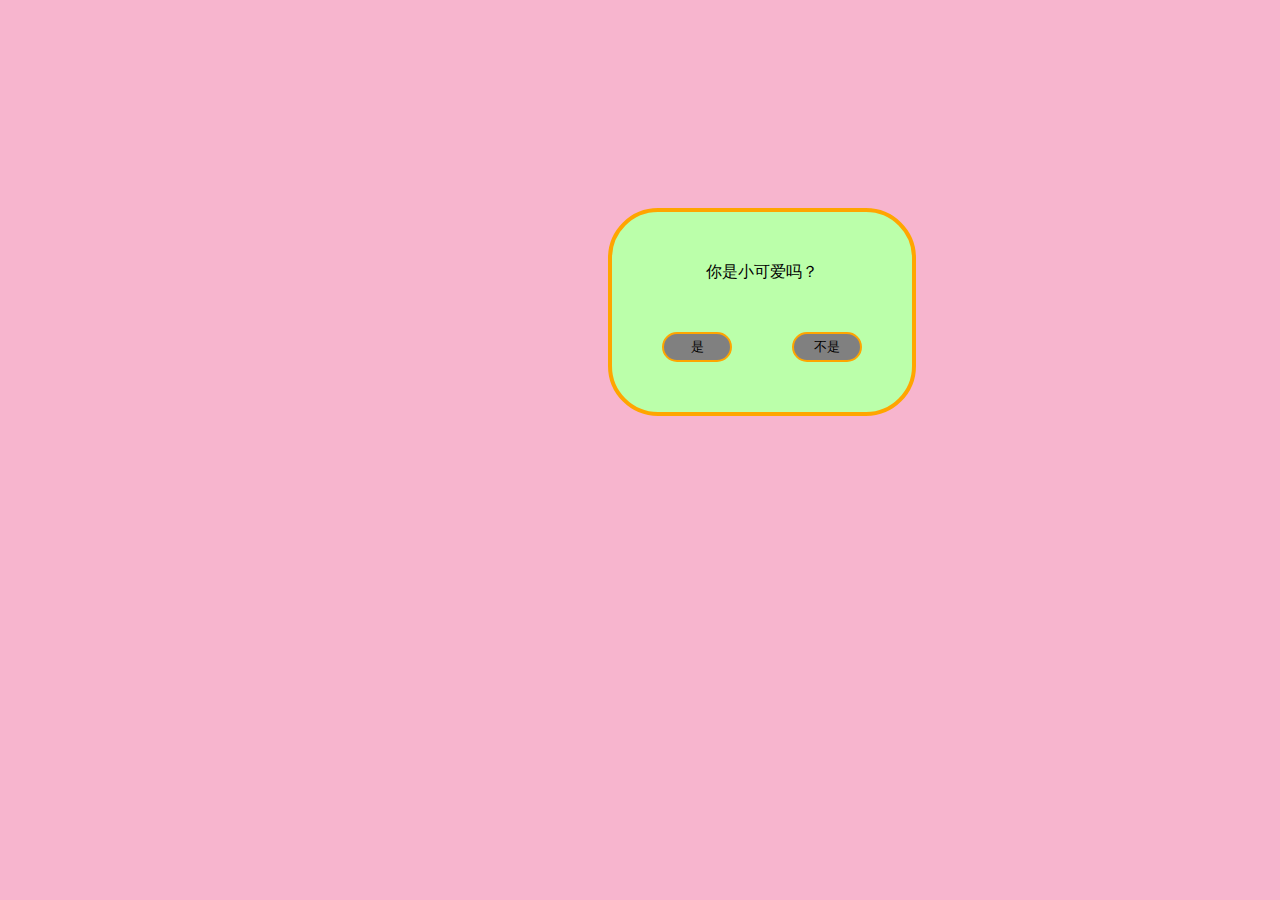
<file: play.html>
<!DOCTYPE html>
<html lang="en">
<head>
    <meta charset="UTF-8">
    <meta name="viewport" content="width=device-width, initial-scale=1.0">
    <title>Document</title>
</head>
<style>
    body{
        background-color: #f7b5ce;
    }
    .div{
        width: 300px;
        height: 200px;
        border: 4px solid orange;
        background-color: #bfa;
        left: 600px;
        top: 200px;
        border-radius: 50px;
        position: relative;
    }
    #btn1{
        width: 70px;
        height: 30px;
        left: 50px;
        bottom: 50px;
        border: 2px solid orange;
        border-radius: 20px;
        background-color: gray;
        position: absolute;
    }
    #btn2{
        width: 70px;
        height: 30px;
        right: 50px;
        bottom: 50px;
        border: 2px solid orange;
        background-color: gray;
        border-radius: 20px;
        position: absolute;
    }
    h1{
        display: none;
        position: fixed;
        margin-left: 200px;
        margin-top: 100px;
    }
</style>
<body>
    <h1>抓不到我 嘻嘻嘻~~~</h1>
    <div class="div">
        <p style="text-align: center; margin-top: 50px;">你是小可爱吗？</p>
        <button id="btn1">是</button>
        <button id="btn2">不是</button>
    </div>
</body>
<script crossorigin="anonymous" integrity="sha384-gwskTDRpKgp0b8KeTMEfiPCRDmNqpY2TGo7y+gyJhUGHlY1VfeXQTE4Ym3R+uXOi" src="//lib.baomitu.com/jquery/1.10.1/jquery.js"></script>
<script>
    var $div = $('div');
    var $btn1 = $('#btn1');
    var $btn2 = $('#btn2');

    setTimeout(function(){
        $('h1').fadeIn(3000).fadeOut(3000);
    }, 10000);
    $btn1.hover(function(){
        var num = randomNum(1, 6);
        var left = randomNum(50, 200);
        var top = randomNum(50, 200);
        if($div.position().top < 100) num = 2;
        if($div.position().left < 100) num = 1;
        if($div.position().left > 1000) num = 3;
        if($div.position().top > 600) num = 4;
        console.log('left: '+ $div.position().left);
        console.log('top: '+ $div.position().top);
        console.log('right: '+ $div.position().right);
        console.log('bottom: '+ $div.position().bottom);
        switch(num){
            case 1: $div.animate({left: '+='+left}, 400);break;
            case 2: $div.animate({top: '+='+top}, 400);break;
            case 3: $div.animate({left: '-='+left}, 400);break;
            case 4: $div.animate({top: '-='+top}, 400);break;
            case 5: $div.animate({left: '+='+left, top: '+='+top}, 400);break;
            case 6: $div.animate({left: '-='+left, top: '-='+top}, 400);break;
            case 7: $div.animate({left: '-='+left, top: '+='+top}, 400);break;
            case 8: $div.animate({left: '+='+left, top: '-='+top}, 400);break;
        }
        
    }, function(){});
    $btn1.click(function(){
        alert('你抓到我了~~~');
    });
    $btn2.click(function(){
        alert('那么快就承认不是小可爱了吗！');
    });
    function randomNum(minNum,maxNum){ 
    switch(arguments.length){ 
        case 1: 
            return parseInt(Math.random()*minNum+1,10); 
        break; 
        case 2: 
            return parseInt(Math.random()*(maxNum-minNum+1)+minNum,10); 
        break; 
            default: 
                return 0; 
            break; 
    } 
} 
</script>
</html>
</file>
